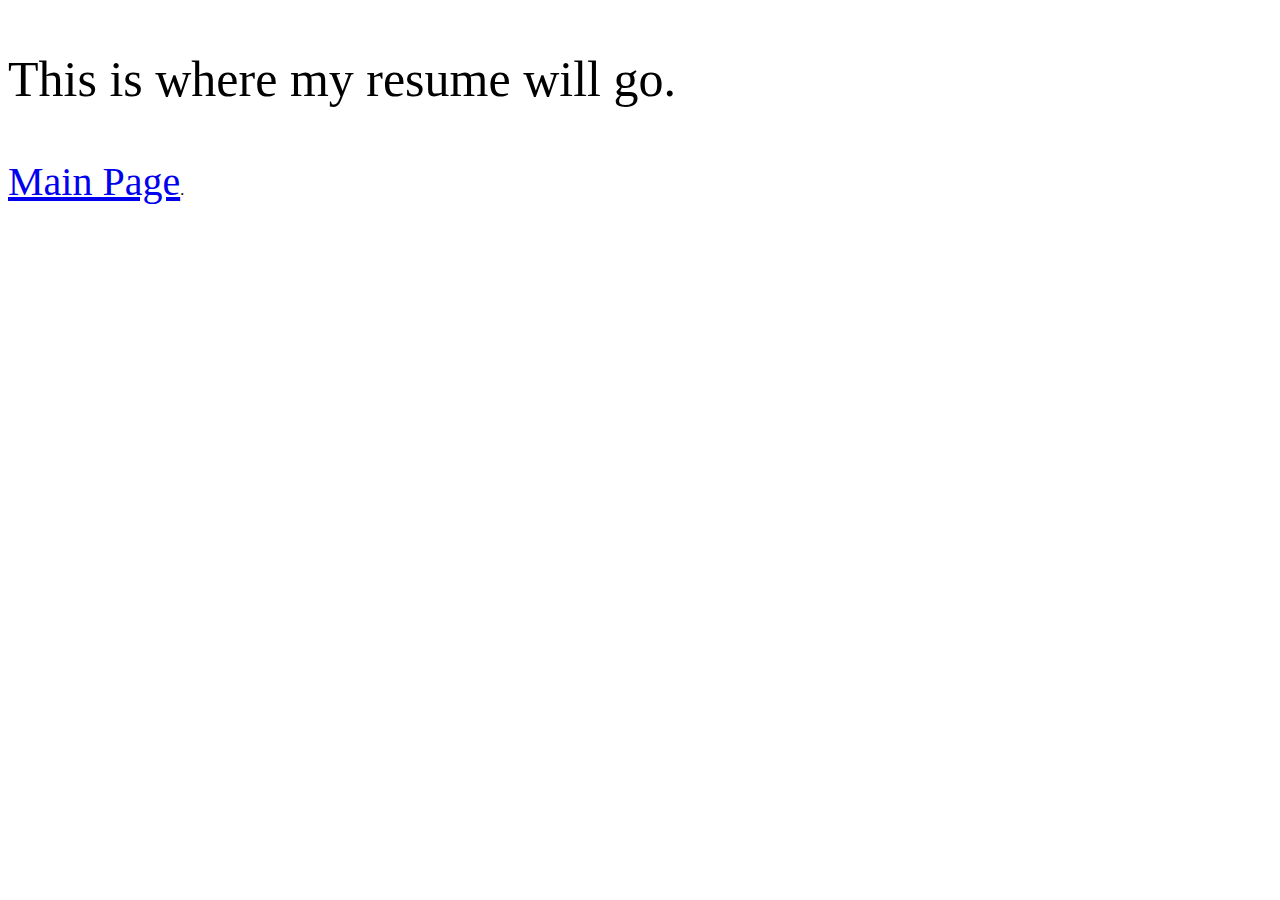
<file: third-page.html>
<!DOCTYPE html>
<html lang="en">
<head>
  <meta charset="UTF-8">
  <meta http-equiv="X-UA-Compatible" content="IE=edge">
  <meta name="viewport" content="width=device-width, initial-scale=1.0">
  <title>Resume</title>
</head>
<body>
   <p style="font-size: 50px;">This is where my resume will go.</p>
  <a href="index.html" style="font-size: 40px;">Main Page</a>.
</body>
</html>
</file>
